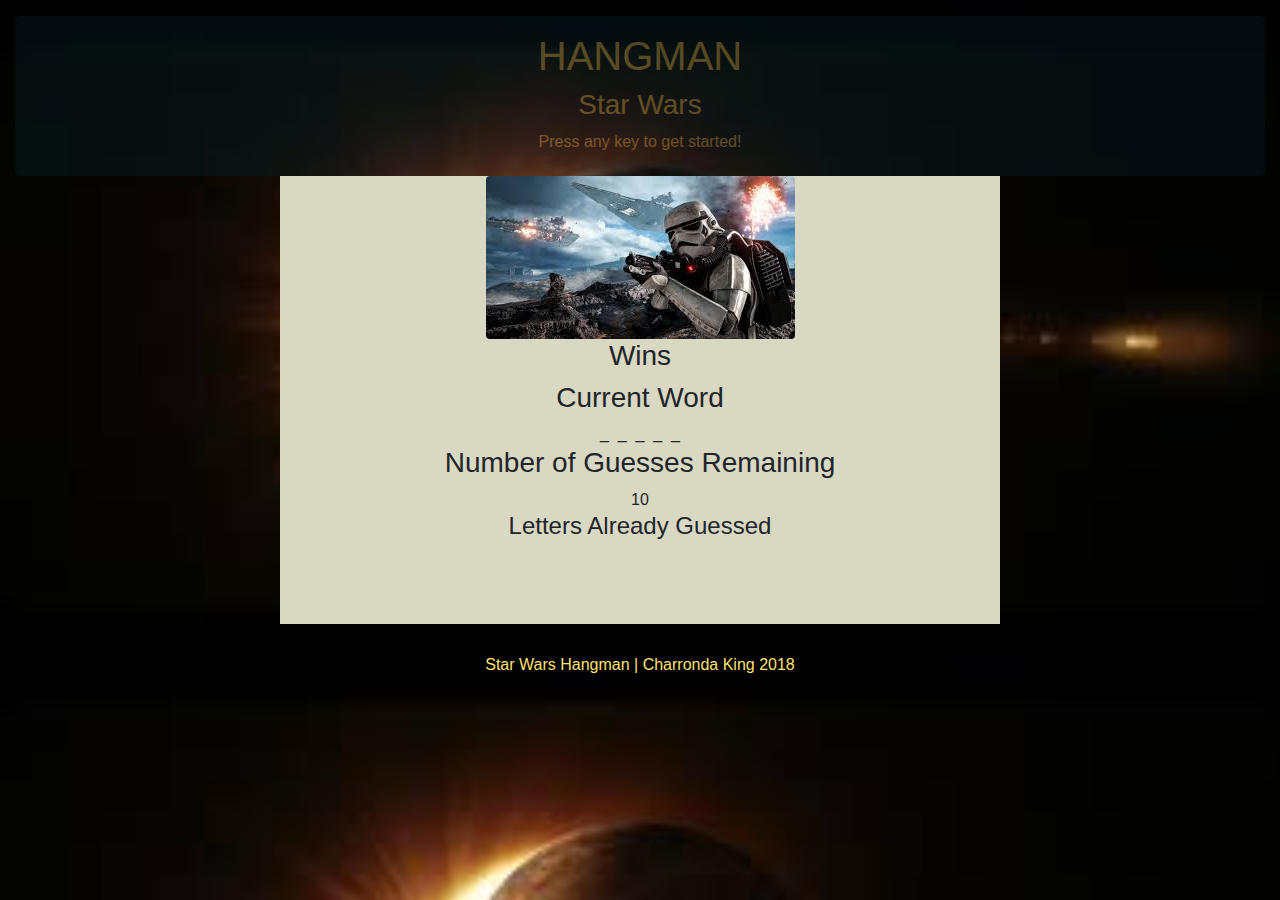
<file: index.html>
<!DOCTYPE html>
<html lang="en-us">
  <head>
    <meta charset="UTF-8">
    <title>My Hangman Game</title>
    <link rel="stylesheet" href="https://maxcdn.bootstrapcdn.com/bootstrap/4.1.0/css/bootstrap.min.css">
    <link rel="stylesheet" href="hangman.css">
    <link rel="icon" href="images/favicon.png" type="image/png">

<!-- jQuery library -->
  <script src="https://ajax.googleapis.com/ajax/libs/jquery/3.3.1/jquery.min.js"></script>
  <script src="https://cdnjs.cloudflare.com/ajax/libs/popper.js/1.14.0/umd/popper.min.js"></script>
  <script src="https://maxcdn.bootstrapcdn.com/bootstrap/4.1.0/js/bootstrap.min.js"></script>
  </head>

  <body>
    <div class="container-fluid">
      <div id="wrapper" class="jumbotron text-center">
        <div class="container">
          <h1>HANGMAN</h1>
          <h3>Star Wars</h3>
          <p>Press any key to get started!</p>
        </div>
      </div>

<div class="container main_section">
  <div class="row align-items-center">
    <div class="col-12 text-center">
      <!-- The div where our band image will be shown. -->
      <div id="band-div"><img class="rounded" src="images/starwars.jpg" alt="hangman Star Wars game"></div>
        <div id="game-section text-center"><div>
          <h3 class="section-title">Wins</h3>
            <!-- The div where our wins will be shown. -->
          <div id="wins"></div>
          <div id="current-word-section">
            <h3 class="section-title">Current Word</h3>
          <!-- The div where our current word (and guessing progress) will be shown. -->
          <div id="current-word"></div>
          <div id="guesses-remaining-section">
            <h3 class="section-title">Number of Guesses Remaining</h3>
          <!-- The div where our remaining guesses will be shown. -->
          <div id="guesses-remaining"></div>
          <div id="guessed-letters-section">
            <h4 class="section-title">Letters Already Guessed</h4>
            <!-- The div where our guesses letters will be shown. -->
          <div id="guessed-letters"></div>
    </div>
  </div>
</div>
    <!-- Footer -->

<footer class="align-items-center">
  Star Wars Hangman | Charronda King 2018
</footer>

    <!-- Linking to our JavaScript file. -->
    <script type="text/javascript" src="hangmanGame.js"></script>
  </body>
</html>
</file>
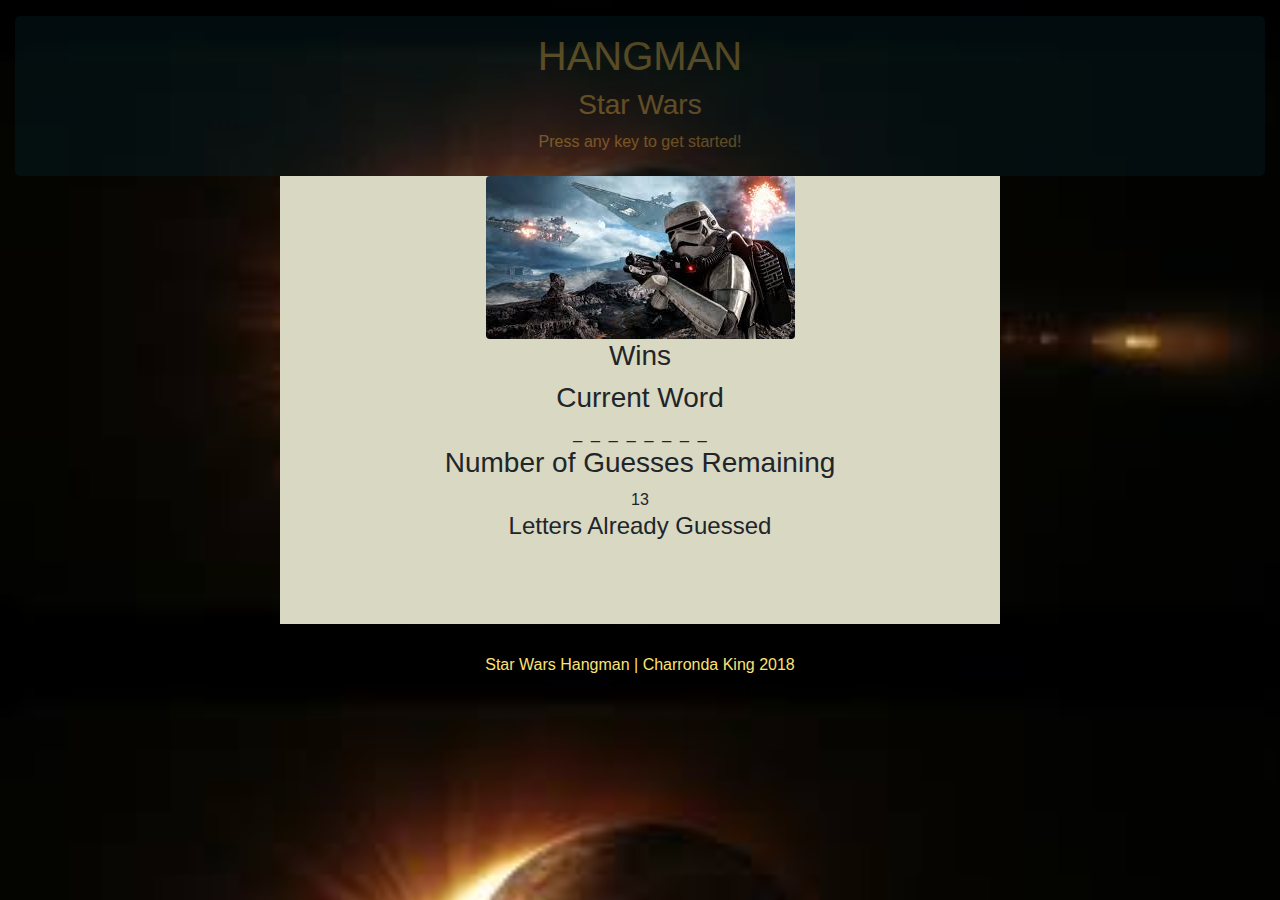
<file: hangman.html>
<!DOCTYPE html>
<html lang="en-us">
  <head>
    <meta charset="UTF-8">
    <title>My Hangman Game</title>
    <link rel="stylesheet" href="https://maxcdn.bootstrapcdn.com/bootstrap/4.1.0/css/bootstrap.min.css">
    <link rel="stylesheet" href="hangman.css">

<!-- jQuery library -->
  <script src="https://ajax.googleapis.com/ajax/libs/jquery/3.3.1/jquery.min.js"></script>
  <script src="https://cdnjs.cloudflare.com/ajax/libs/popper.js/1.14.0/umd/popper.min.js"></script>
  <script src="https://maxcdn.bootstrapcdn.com/bootstrap/4.1.0/js/bootstrap.min.js"></script>
  </head>

  <body>
    <div class="container-fluid">
      <div id="wrapper" class="jumbotron text-center">
        <div class="container">
          <h1>HANGMAN</h1>
          <h3>Star Wars</h3>
          <p>Press any key to get started!</p>
        </div>
      </div>

<div class="container main_section">
  <div class="row align-items-center">
    <div class="col-12 text-center">
      <!-- The div where our band image will be shown. -->
      <div id="band-div"><img class="rounded" src="images/starwars.jpg" alt="hangman Star Wars game"></div>
        <div id="game-section text-center"><div>
          <h3 class="section-title">Wins</h3>
            <!-- The div where our wins will be shown. -->
          <div id="wins"></div>
          <div id="current-word-section">
            <h3 class="section-title">Current Word</h3>
          <!-- The div where our current word (and guessing progress) will be shown. -->
          <div id="current-word"></div>
          <div id="guesses-remaining-section">
            <h3 class="section-title">Number of Guesses Remaining</h3>
          <!-- The div where our remaining guesses will be shown. -->
          <div id="guesses-remaining"></div>
          <div id="guessed-letters-section">
            <h4 class="section-title">Letters Already Guessed</h4>
            <!-- The div where our guesses letters will be shown. -->
          <div id="guessed-letters"></div>
    </div>
  </div>
</div>
    <!-- Footer -->

<footer class="align-items-center">
  Star Wars Hangman | Charronda King 2018
</footer>

    <!-- Linking to our JavaScript file. -->
    <script type="text/javascript" src="hangmanGame.js"></script>
  </body>
</html>
</file>
<file: hangman.css>
.jumbotron {
  height: 10em;
  margin-top: 1em;
  padding: 1em;
  background-color: #062831; opacity: 0.3;
  color: #FDE273;
}

body {
  background-image: url("images/space.jpg");
  background-color: #062831
  background-repeat: no-repeat;
  background-size: 100% 100%;
  margin-bottom: 0;
}

.main_section {
    width: 45em;
    height: 28em;
    padding-right: 55px;
    padding-left: 55px;
    margin-right: auto;
    margin-left: auto;
    margin-top: -2em;
    margin-bottom: 2em;
    background-color: #D8D8C3;
  }

  footer {
    height: 5em;
    margin-top: 7em;
    color: #FDE273;
  }
</file>
